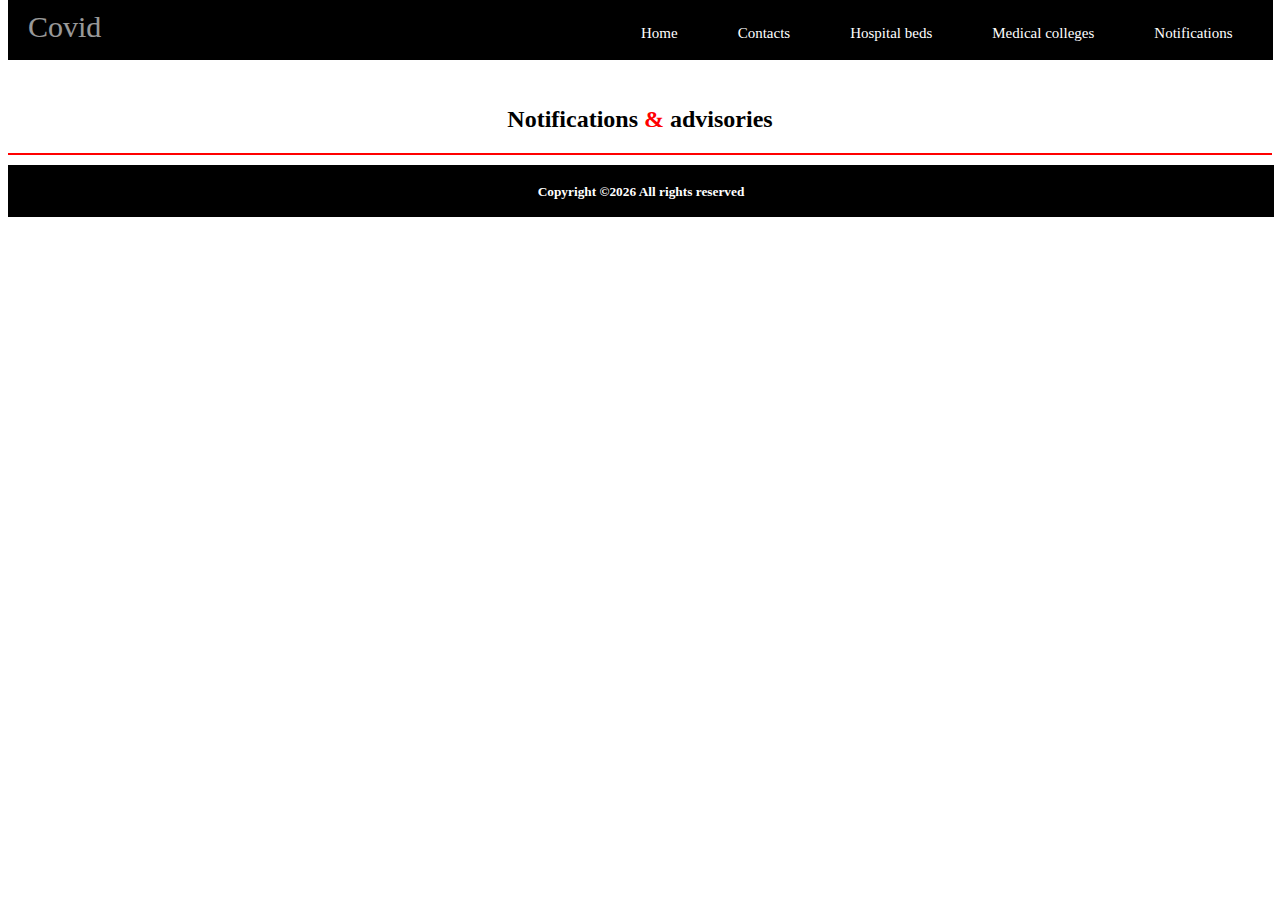
<file: notifications.html>
<!DOCTYPE html> 
<html lang="en"> 
    <head> 
	<link rel="stylesheet" href="https://fonts.googleapis.com/css?family=Sofia">
	
	<script src="https://ajax.googleapis.com/ajax/libs/jquery/1.12.4/jquery.min.js"></script>
	<script>
	
        const api_url ="https://api.rootnet.in/covid19-in/notifications"; 
  
// Defining async function 
async function getapi(url) { 
    
    // Storing response 
    const response = await fetch(url); 
    
    // Storing data in form of JSON 
    var data = await response.json(); 
    console.log(data); 
    if (response) { 
        hideloader(); 
    } 
    show(data); 
} 
// Calling that async function 
getapi(api_url); 
  
// Function to hide the loader 
function hideloader() { 
    document.getElementById('loading').style.display = 'none'; 
} 
// Function to define innerHTML for HTML table 
function show(data) { 
    let tab =  
        `<tr> 
          <th>Date</th>
          <th>Title</th> 
          <th>Link</th>
         </tr>`; 
   
   
    // Loop to access all rows  
    for (let r of data.data.notifications) {
	 var date;
  var title;
   d=r.title;
 date=d.match("[0-9]{2}[-.][0-9]{2}[-.][0-9]{4}"); 
if(date!=null){
		d=d.replace(date,"");
	}
	else
	{
	date=""
	}
        tab += `<tr>
	
   <td>${date}</td> 
    <td>${d}</td>
    <td><a href="${r.link}">${r.link}</a></td>           
</tr>`; 
    } 
    // Setting innerHTML as tab variable 
    document.getElementById("notific").innerHTML = tab; 
} </script>

        <title>Notifications & advisories</title> 
<style>
	#notific{
	font-family:"Trebuchet MS";
	width:100%;
	text-align:center;
	border:1px solid red;
background-color:#FEF8F8;	
		
	}

	#contact td,#contact th{
	border:3px solid black;

	}

	#notific tr:hover{background-color:#BFD7C1;}

	#notific th{
	
	background-color:yellow;
	font-weight:1000;
	color:black;
	font-size:17px;
	font-family:"Segoe UI";
	letter-spacing:2px;
	padding:10px 10px;
}	

	#notific td{
	border:1px solid black;
	font-family:"sans-serif";
	padding:8px;
}

li{
list-style:none;
}
header{
	color:white;
	background-color:black;
	height:60px;
	width:98.8%;
	position:fixed;
  	top:0;
  	z-index:10;

	 }

.header-left{
	font-family:"rockwell";
	font-size:30px;
	padding:10px 20px;
	float:left;
	opacity:0.6;
	

}
.header-right a{
text-decoration:none;
font-family:"Calibri";
font-size:15px;
color:white;
}

.header-right li{
	float:right;
	padding:8px 20px;
	
	margin-right:20px;
}
.title h2{
	font-family:"Engravers MT";
	margin-top:80px;

}

footer {
	margin-top:10px;
   padding:1px;
    background-color:black ;
    color:white;
	font-weight:900;
    width: 100%;
}
</style>
    </head> 
    <body>
	<body bgcolor="white">
<header>
	<div class="header-left">Covid</div>
	<div class="header-right">
		<ul>
		<li><a href="notifications.html">Notifications</a></li>
		<li><a href="medical.html">Medical colleges</a></li>
		<li><a href="hospital.html">Hospital beds</a></li>
		<li><a href="contacts.html">Contacts</a></li>
		<li><a href="index.html">Home</a></li>
		</ul>
	</div>
</header>


        <!-- Here a loader is created which  
             loads till response comes -->
        <div class="d-flex justify-content-center"> 
            <div class="spinner-border" 
                 role="status" id="loading"> 
                <span class="sr-only">Loading...</span> 
            </div> 
        </div> 
		<div class="title">
		<h2><center>Notifications<span style="color:red"> & </span>advisories</center></h2>
		</div>
        <!-- table for showing data -->
		<div class="notification-table">
        <table border="5px" id="notific"></table> 
		</div>
		
		<div>
	<footer>
    <div class="container">
        <center>
            <small>
                <p>Copyright &copy;<script>document.write(new Date().getFullYear());</script> All rights reserved 
                 </small></p>
        </center>
    </div>
</footer>
</div>
		
    </body> 
</html>
</file>
